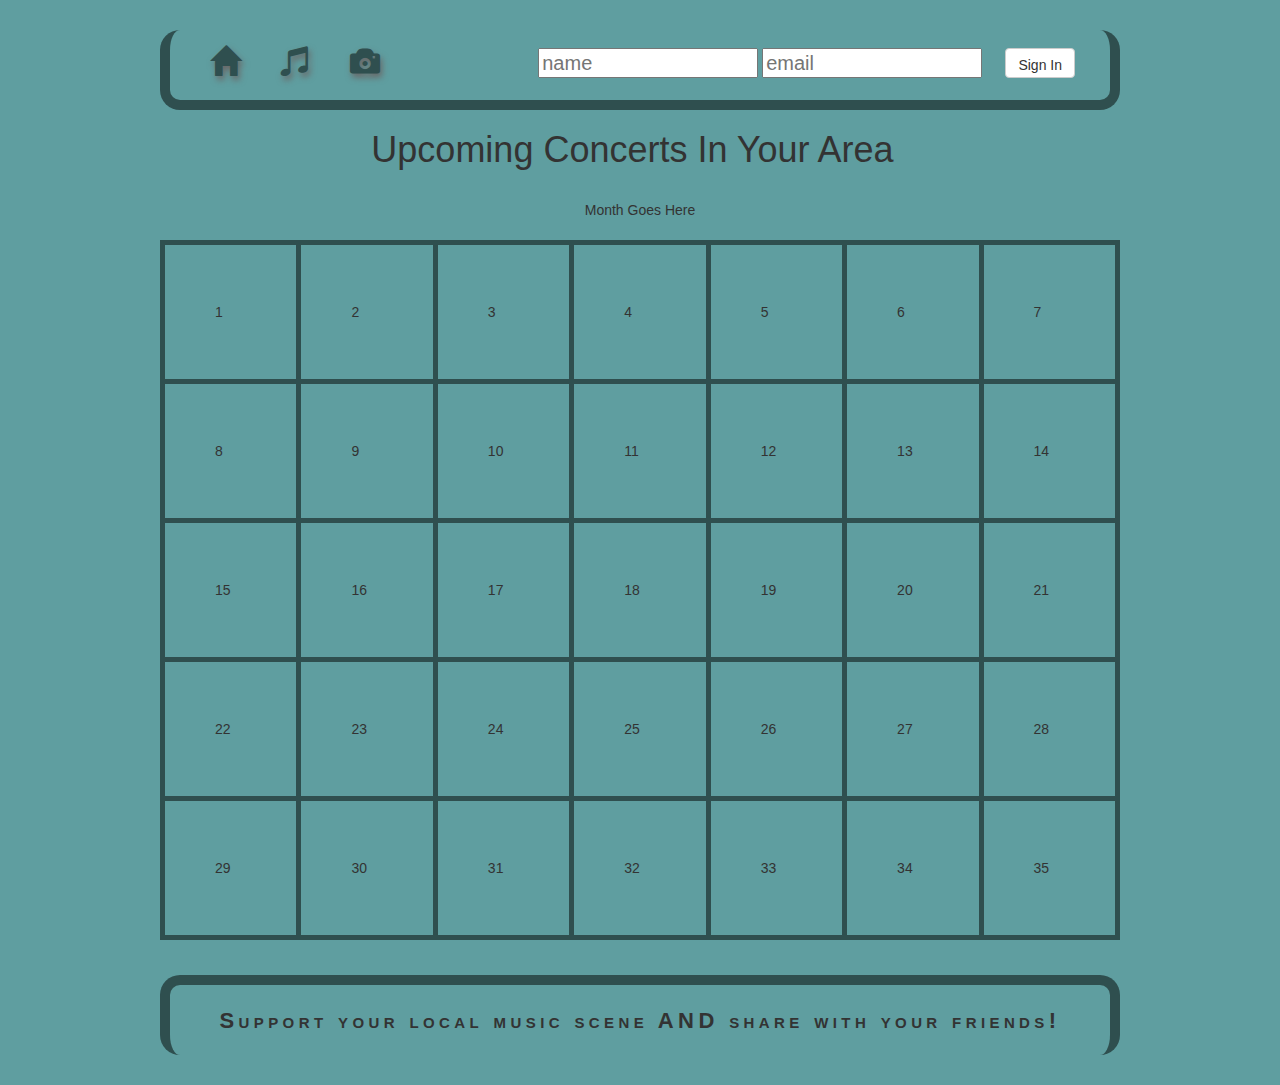
<file: calendar.html>
<!DOCTYPE html>
<html lang="en">
<head>
  <meta charset="utf-8">
  <title>Midterm Project</title>
  <link rel="stylesheet" type="text/css" href="http://cdnjs.cloudflare.com/ajax/libs/twitter-bootstrap/3.1.1/css/bootstrap.min.css">
  <link rel="stylesheet" type="text/css" href="main.css">
</head>
<body>

	<div class="navbar">
		<ul>
			<li><a href="index.html"><span class="glyphicon glyphicon-home"></span></a><li>
            <li><a href="events.html"><span class="glyphicon glyphicon-music"></span></a><li>
            <li><a href="photos.html"><span class="glyphicon glyphicon-camera"></span></a><li>
			<li><input type="text" name="firstname" placeholder="name" class="input-box"></li>
      		<li><input type="text" name="email" placeholder="email" class="input-box"></li>
			<li><button type="button" class="btn btn-default input-button">Sign In</button></li>
		</ul>
	</div>


    <h1>Upcoming Concerts In Your Area</h1>
    <p class="month-name">Month Goes Here</p>

    <div class="calendar-container">
        
    </div>

	

	<div class="footer" class="music-scene">
		<p>Support your local music scene AND share with your friends!</p>
	</div>
	
  <script src="http://cdnjs.cloudflare.com/ajax/libs/jquery/2.0.3/jquery.min.js"></script>
  <script src="main.js"></script>

</body>
</html>
</file>
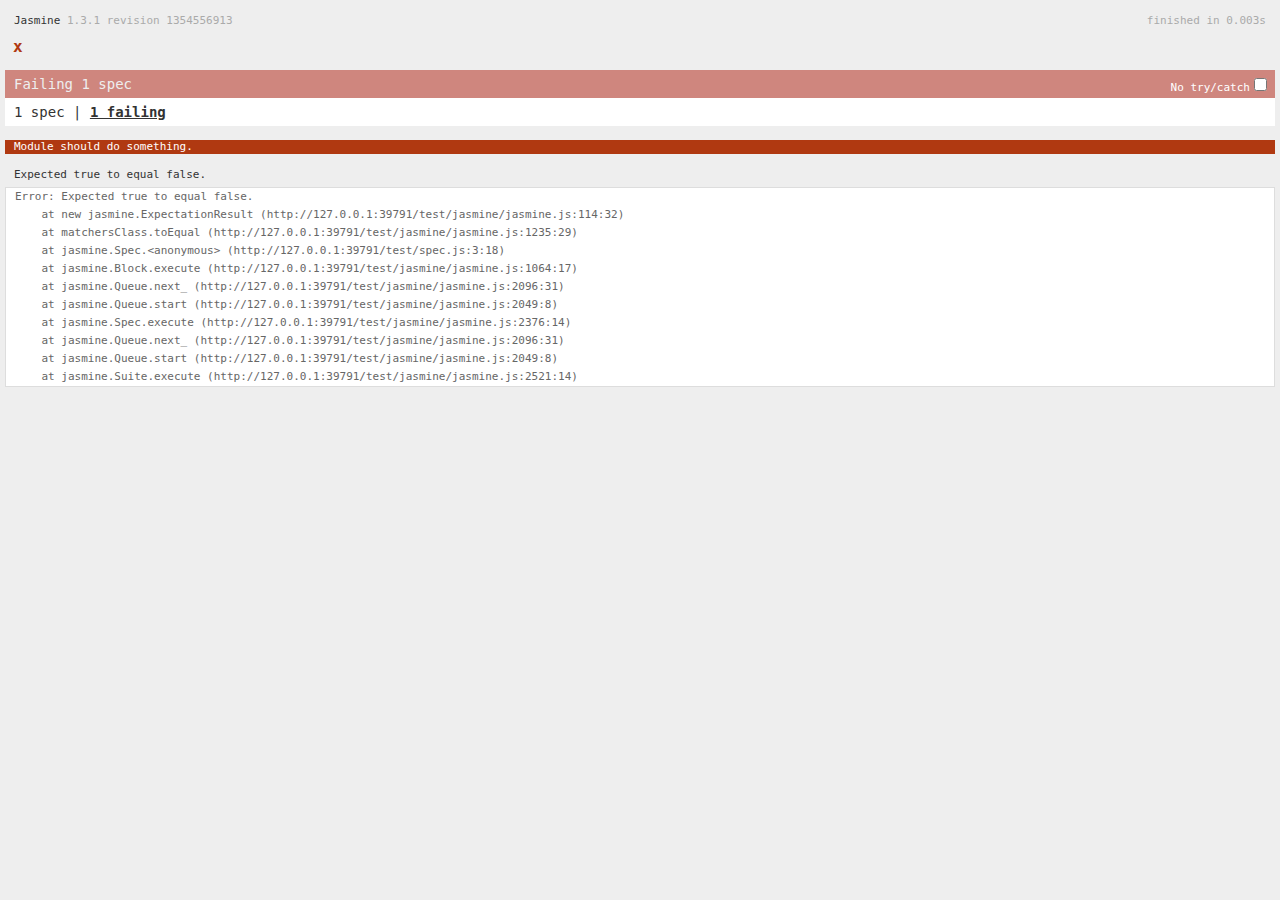
<file: test/runner.html>
<!DOCTYPE HTML PUBLIC "-//W3C//DTD HTML 4.01 Transitional//EN"
  "http://www.w3.org/TR/html4/loose.dtd">
<html>
<head>
  <title>Jasmine Spec Runner</title>

  <link rel="shortcut icon" type="image/png" href="jasmine/jasmine_favicon.png">
  <link rel="stylesheet" type="text/css" href="jasmine/jasmine.css">
  <script src="jasmine/jasmine.js"></script>
  <script src="jasmine/jasmine-html.js"></script>

  <!-- include source files here... -->
  <script src="../main.js"></script>

  <!-- include spec files here... -->
  <script src="spec.js"></script>

  <script>
    (function() {
      var jasmineEnv = jasmine.getEnv();
      jasmineEnv.updateInterval = 1000;

      var htmlReporter = new jasmine.HtmlReporter();

      jasmineEnv.addReporter(htmlReporter);

      jasmineEnv.specFilter = function(spec) {
        return htmlReporter.specFilter(spec);
      };

      var currentWindowOnload = window.onload;

      window.onload = function() {
        if (currentWindowOnload) {
          currentWindowOnload();
        }
        execJasmine();
      };

      function execJasmine() {
        jasmineEnv.execute();
      }

    })();
  </script>

</head>

<body>
</body>
</html>
</file>
<file: main.css>
body {
	background-color: cadetblue; 
}

p {
	padding: 10px 15px;
}

h1, h2{
	margin-right: 15px;
	text-decoration: none;
	text-align: center;
}

h2 p {
	text-align: center;
}

.navbar {
	list-style-type: none;
	text-decoration: none;
	margin: 30px auto 20px;
	width: 960px;
	height: 80px;
	border: 10px solid rgb(47,79,79);
	border-top: none;
	border-radius: 20px;
}

.glyphicon {
	float: left;
	padding: 15px 0 15px 40px;
}

.input-box {
	width: 220px;
	height: 30px;
	line-height: 1.2em;
	font-size: 20px;	
	margin-top: 18px;
}

.input-button {
	float: right;
	height: 30px;
	margin: 18px 35px 15px 15px;
}

.navbar ul {
	text-align: center;
	padding: 0;
	margin: 0;
}

.navbar li {
	display: inline;
	padding-top: 25px;
	vertical-align: middle;
	font-size: 30px;
	text-shadow: 2px 4px 6px dimgrey;
}

.navbar a {
	padding: 10px 25px;
}

.navbar a:link {
	color: rgb(47,79,79); 
}

.navbar a:hover {
	text-decoration: none;
	font-weight: bold; 
}

.navbar a:visited {
	color: rgb(47,79,79);
}

.content-box {
	display: block;
	border: 10px solid rgb(47,79,79);
	margin: 20px auto;
	height: 500px;
	width: 960px;
	border-radius: 20px;
	border-top: none;
	border-bottom: none;
}

.column-border h1 {
	text-align: center;
	text-decoration: none;
	padding-left: 15px;
}

/*.music-scene p {
	text-align: center;
	font-size: 20px;
	letter-spacing: 0.2em;
	color: firebrick;
}*/

.footer {
	border: 10px solid rgb(47,79,79);
	margin: 5px auto 30px;
	height: 80px;
	width: 960px;
	border-radius: 20px;
	border-bottom: none;
}

.footer p {
	font-size: 22px;
	text-align: center;
	letter-spacing: 0.2em;
	font-variant: small-caps;
	font-weight: bold;
	padding-top: 20px;
}

.carousel-img-1 {
	width: 960px;
	max-height: 340px;
	margin: 0 auto;
	border-radius: 20px;
}

.glyphicon-chevron-right {
	left: 20px;
}

.glyphicon-chevron-left {
	left: 20px;
}

.btn-block {
	background-color: rgba(47,79,79,0.3); 
	border: 1px solid rgb(47,79,79);
	color: rgb(47,79,79);
	font-size: 22px;
	margin-top: 25px; 
}

.month-name {
	text-align: center;
	padding-top: 20px;
}

/*centers whole calendar container on the page*/
.calendar-container {
	border-radius: 20px;
	width: 960px;				
	margin: 0 auto;
	padding: 0 0 30px 0;
}

/*width and height of calendar border*/
.cal-border {							
	border: 5px solid rgb(47,79,79);
	width: 960px; 					
	height: 700px;					
	margin: 0 auto;
	border-radius: 20px;
}

/*controls the weekly rows*/
.cal-body tr {
	border: 5px solid rgb(47,79,79);
	height: 120px;
	width: 960px;
	border-radius: 20px;
}

td {
	border: 5px solid rgb(47,79,79);
	border-radius: 20px;
	padding: 25px 50px;
	width: 14.285%;
}

#lightbox-back {
	position: fixed;
	top: 0px;
	left: 0px;
	width: 100%;
	height: 100%;
	display: none;
	z-index: 15;
	background: rgba(55,55,55,0.5);
}

#lightbox-area {
	width: 60%;
	/*height: 600px;*/
	margin: 100px auto;
	/*overflow: auto;*/
	z-index: 15;
	border: 1px solid gray;
	border-radius: 15px;
	padding: 10px;
	display: block;
	background: rgba(192,192,192,0.9);
	box-shadow: 0px 6px 8px rgba(0,0,0,0.5), 0px 6px 8px rgba(0,0,0,0.2);
}

#lightbox-area p {
	text-align: center;
}

.questions {
	overflow: hidden;
}

.light-btn {
	overflow: hidden;
}

.light-btn ul {
	list-style-type: none;
}

.light-btn li {
	display: inline;
}

.feedback-submit {
	float: right;
	width: 60px;
	margin-right: 12px;
}

.exit-lightbox {
	float: right;
	margin-right: 12px;
	width: 60px;
}

.questions {
	padding: 0 5px 25px 20px;
	font-size: 18px;
}

.rate-input {
	float: right;
	margin-right: 10px;
}

.inputbox{
	width: 350px;
}

.comments {
	top: 0px;
}

.events-container, .photo-container {
	border: 10px solid rgb(47,79,79);
	margin: 20px auto;
	/*height: none;*/
	width: 960px;
	border-radius: 20px;
	border-top: none;
	border-bottom: none;
	overflow: hidden;
}

.band-info p {
	padding-left: 135px;
}

.event-header h2 {
	font-size: 44px;
}

.event-header p {
	text-align: center;
	font-size: 18px;
}

.event {
	height: 126px;
	border: 3px solid rgb(47,79,79);
	border-radius: 0 10px 10px 0;
	margin: 30px; 
}

.event-pic {
	/*border: 1px solid red;*/
	display: inline-block;
	float: left;
}

/*.event-info {
	border: 1px solid red;
}*/

.band-venue-list ul {
	list-style-type: none;
}

.band-venue-list li {
	display: inline;
	padding: 15px 10px 0 45px;
}

.band-name {
	font-weight: bold;
	font-size: 28px;
}

.venue-name {
	font-size: 24px;
}

.date {
	font-size: 18px;
}

.add-show {
	text-align: center;
}

.add-show p {
	text-align: center;
	font-size: 22px;
	font-weight: bold;
	padding: 12px 0;
}

#add-show-btn {
	text-align: center;
	margin: 0 auto; 
	height: 40px;
	width: 140px;
	border-radius: 8px;
}

#add-show-form {
	display: none;
}

.add-form-layout {
	position: relative;
	border: 10px double firebrick;
	background: rgba(47,79,79,0.3);
	margin: 0 auto;
	width: 50%;
	height: 300px;
	padding: 15px 0; 
	overflow: hidden;
}

.add-form-layout h4 {
	text-align: center;
	font-size: 22px;
	text-decoration: underline;
	padding-bottom: 5px;
}

.hide-form {
	padding: 10px;
}

.hide-label {
	font-size: 16px;
}

.hide-input {
	float: right;
}

.text-input {
	width: 322px;
}

.add-event-btn {
	position: absolute;
	right: 10px;
	bottom: 5px;
	/*margin-top: 65px;*/
}

.main-img-container img {
	border-radius: 10px 10px 0 0;
}

.gallery-header p {
	text-align: center;
	font-size: 18px;
}

.gallery-row {
	text-align: center;
	display: block;
	padding: 30px 20px;
}

/*ALL OF THIS IS FOR HOVER OVER PICTURE INFO*/

.gallery-photo {
	position: relative;
	display: inline-block;
}

span.gallery-text-content {
	background: rgba(0,0,0,0.8);
	color: white;
	cursor: pointer;
	display: table;
	height: 200px;							
	left: 54px;											
	position: absolute;
	top: 0;
	width: 200px;
	opacity: 0;
	-webkit-transition: opacity 500ms;
	-moz-transition: opacity 500ms;
	-o-transition: opacity 500ms;
	transition: opacity 500ms;
}

.gallery-row .gallery-photo:hover span.gallery-text-content {
	opacity: 1;
}

span.gallery-text-content span {
	display: table-cell;
	text-align: center;
	vertical-align: middle;
}
</file>
<file: test/jasmine/jasmine.css>
body { background-color: #eeeeee; padding: 0; margin: 5px; overflow-y: scroll; }

#HTMLReporter { font-size: 11px; font-family: Monaco, "Lucida Console", monospace; line-height: 14px; color: #333333; }
#HTMLReporter a { text-decoration: none; }
#HTMLReporter a:hover { text-decoration: underline; }
#HTMLReporter p, #HTMLReporter h1, #HTMLReporter h2, #HTMLReporter h3, #HTMLReporter h4, #HTMLReporter h5, #HTMLReporter h6 { margin: 0; line-height: 14px; }
#HTMLReporter .banner, #HTMLReporter .symbolSummary, #HTMLReporter .summary, #HTMLReporter .resultMessage, #HTMLReporter .specDetail .description, #HTMLReporter .alert .bar, #HTMLReporter .stackTrace { padding-left: 9px; padding-right: 9px; }
#HTMLReporter #jasmine_content { position: fixed; right: 100%; }
#HTMLReporter .version { color: #aaaaaa; }
#HTMLReporter .banner { margin-top: 14px; }
#HTMLReporter .duration { color: #aaaaaa; float: right; }
#HTMLReporter .symbolSummary { overflow: hidden; *zoom: 1; margin: 14px 0; }
#HTMLReporter .symbolSummary li { display: block; float: left; height: 7px; width: 14px; margin-bottom: 7px; font-size: 16px; }
#HTMLReporter .symbolSummary li.passed { font-size: 14px; }
#HTMLReporter .symbolSummary li.passed:before { color: #5e7d00; content: "\02022"; }
#HTMLReporter .symbolSummary li.failed { line-height: 9px; }
#HTMLReporter .symbolSummary li.failed:before { color: #b03911; content: "x"; font-weight: bold; margin-left: -1px; }
#HTMLReporter .symbolSummary li.skipped { font-size: 14px; }
#HTMLReporter .symbolSummary li.skipped:before { color: #bababa; content: "\02022"; }
#HTMLReporter .symbolSummary li.pending { line-height: 11px; }
#HTMLReporter .symbolSummary li.pending:before { color: #aaaaaa; content: "-"; }
#HTMLReporter .exceptions { color: #fff; float: right; margin-top: 5px; margin-right: 5px; }
#HTMLReporter .bar { line-height: 28px; font-size: 14px; display: block; color: #eee; }
#HTMLReporter .runningAlert { background-color: #666666; }
#HTMLReporter .skippedAlert { background-color: #aaaaaa; }
#HTMLReporter .skippedAlert:first-child { background-color: #333333; }
#HTMLReporter .skippedAlert:hover { text-decoration: none; color: white; text-decoration: underline; }
#HTMLReporter .passingAlert { background-color: #a6b779; }
#HTMLReporter .passingAlert:first-child { background-color: #5e7d00; }
#HTMLReporter .failingAlert { background-color: #cf867e; }
#HTMLReporter .failingAlert:first-child { background-color: #b03911; }
#HTMLReporter .results { margin-top: 14px; }
#HTMLReporter #details { display: none; }
#HTMLReporter .resultsMenu, #HTMLReporter .resultsMenu a { background-color: #fff; color: #333333; }
#HTMLReporter.showDetails .summaryMenuItem { font-weight: normal; text-decoration: inherit; }
#HTMLReporter.showDetails .summaryMenuItem:hover { text-decoration: underline; }
#HTMLReporter.showDetails .detailsMenuItem { font-weight: bold; text-decoration: underline; }
#HTMLReporter.showDetails .summary { display: none; }
#HTMLReporter.showDetails #details { display: block; }
#HTMLReporter .summaryMenuItem { font-weight: bold; text-decoration: underline; }
#HTMLReporter .summary { margin-top: 14px; }
#HTMLReporter .summary .suite .suite, #HTMLReporter .summary .specSummary { margin-left: 14px; }
#HTMLReporter .summary .specSummary.passed a { color: #5e7d00; }
#HTMLReporter .summary .specSummary.failed a { color: #b03911; }
#HTMLReporter .description + .suite { margin-top: 0; }
#HTMLReporter .suite { margin-top: 14px; }
#HTMLReporter .suite a { color: #333333; }
#HTMLReporter #details .specDetail { margin-bottom: 28px; }
#HTMLReporter #details .specDetail .description { display: block; color: white; background-color: #b03911; }
#HTMLReporter .resultMessage { padding-top: 14px; color: #333333; }
#HTMLReporter .resultMessage span.result { display: block; }
#HTMLReporter .stackTrace { margin: 5px 0 0 0; max-height: 224px; overflow: auto; line-height: 18px; color: #666666; border: 1px solid #ddd; background: white; white-space: pre; }

#TrivialReporter { padding: 8px 13px; position: absolute; top: 0; bottom: 0; left: 0; right: 0; overflow-y: scroll; background-color: white; font-family: "Helvetica Neue Light", "Lucida Grande", "Calibri", "Arial", sans-serif; /*.resultMessage {*/ /*white-space: pre;*/ /*}*/ }
#TrivialReporter a:visited, #TrivialReporter a { color: #303; }
#TrivialReporter a:hover, #TrivialReporter a:active { color: blue; }
#TrivialReporter .run_spec { float: right; padding-right: 5px; font-size: .8em; text-decoration: none; }
#TrivialReporter .banner { color: #303; background-color: #fef; padding: 5px; }
#TrivialReporter .logo { float: left; font-size: 1.1em; padding-left: 5px; }
#TrivialReporter .logo .version { font-size: .6em; padding-left: 1em; }
#TrivialReporter .runner.running { background-color: yellow; }
#TrivialReporter .options { text-align: right; font-size: .8em; }
#TrivialReporter .suite { border: 1px outset gray; margin: 5px 0; padding-left: 1em; }
#TrivialReporter .suite .suite { margin: 5px; }
#TrivialReporter .suite.passed { background-color: #dfd; }
#TrivialReporter .suite.failed { background-color: #fdd; }
#TrivialReporter .spec { margin: 5px; padding-left: 1em; clear: both; }
#TrivialReporter .spec.failed, #TrivialReporter .spec.passed, #TrivialReporter .spec.skipped { padding-bottom: 5px; border: 1px solid gray; }
#TrivialReporter .spec.failed { background-color: #fbb; border-color: red; }
#TrivialReporter .spec.passed { background-color: #bfb; border-color: green; }
#TrivialReporter .spec.skipped { background-color: #bbb; }
#TrivialReporter .messages { border-left: 1px dashed gray; padding-left: 1em; padding-right: 1em; }
#TrivialReporter .passed { background-color: #cfc; display: none; }
#TrivialReporter .failed { background-color: #fbb; }
#TrivialReporter .skipped { color: #777; background-color: #eee; display: none; }
#TrivialReporter .resultMessage span.result { display: block; line-height: 2em; color: black; }
#TrivialReporter .resultMessage .mismatch { color: black; }
#TrivialReporter .stackTrace { white-space: pre; font-size: .8em; margin-left: 10px; max-height: 5em; overflow: auto; border: 1px inset red; padding: 1em; background: #eef; }
#TrivialReporter .finished-at { padding-left: 1em; font-size: .6em; }
#TrivialReporter.show-passed .passed, #TrivialReporter.show-skipped .skipped { display: block; }
#TrivialReporter #jasmine_content { position: fixed; right: 100%; }
#TrivialReporter .runner { border: 1px solid gray; display: block; margin: 5px 0; padding: 2px 0 2px 10px; }
</file>
